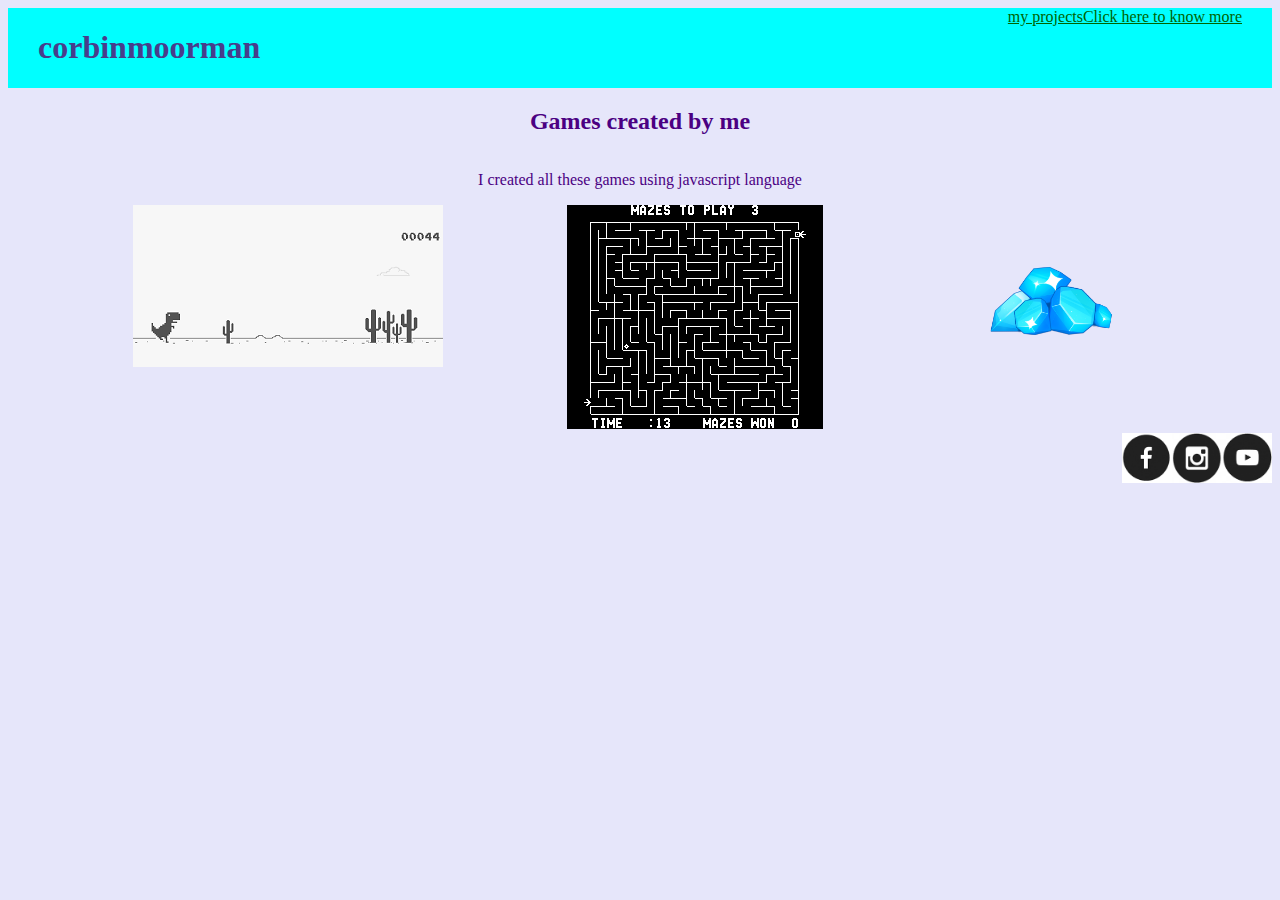
<file: index.html>
<!DOCTYPE html>
<html>
    <head>
        <title> my porfolio page </title>
        <link href ="style.css" rel = "stylesheet" type = "text/css">

        <!--<style> 
          h1{
              color:darkslateblue
          }
          *{
              border:solid
          }
        </style>-->
    </head>

    <body>
        <div class = "header" >
            <h1>corbinmoorman </h1>
            <div class = "menu">
                <a href = "index.html">my projects</a>
                <a href = "aboutme.html">Click here to know more</a>
            </div>
        </div>
    

        <div class = "site-description">
            <h2>Games created by me</h2>
            <p>I created all these games using javascript language</p>
    
        </div>
        <div class ="grid">
           <div class = "item">
            <a href="https://editor.p5js.org/whitehatjr/present/ePJrHCACM">
                <img src = "images/trex.png" />
            </a>
            <p>Trex runner game</p>
           </div>
        
           <div class = "item">
            <a href="https://corbinmoorman.github.io/project34/"> 
                <img src = "images/Maze.png" /> 
            </a>
            <p>Maze Game</p>
           </div>
    
           <div class = "item">
            <a href="https://corbinmoorman.github.io/project15/">
                <img src= "images/treasure.png" width = "200" height="200"/>
            </a>
            <p>Treasure Collector</p>
           </div>
        </div>

        <div class = "footer">
            <a href="#"><img src="images/fb.png" width=50 height=50/></a>
            <a href="#"><img src="images/insta.png" width=50 height=50/></a>
            <a href="#"><img src="images/youtube.png" width=50 height=50/></a>
        </div>
    </body>
</html>
</file>
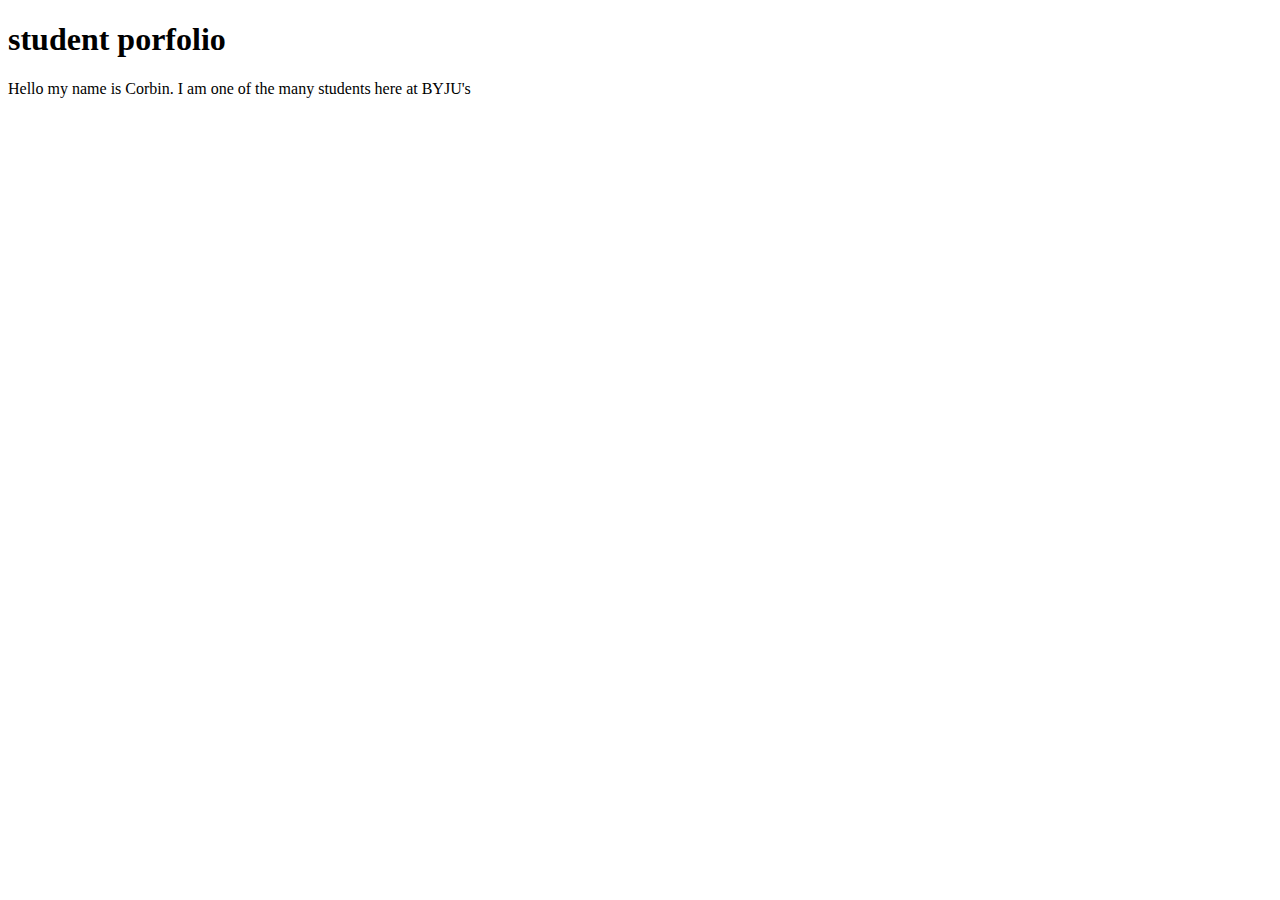
<file: aboutme.html>
<!DOCTYPE html>
<html>
    <head>
        <title> my projects page </title>
    </head>

    <body>
        <h1>student porfolio </h1>
        <p> Hello my name is Corbin. I am one of the many students here at BYJU's</p>
    </body>
</html>
</file>
<file: style.css>
h1{
    color:darkslateblue
}
/*{
    border:solid
}*/
.header{
    display:flex;
    justify-content:space-between ;
    background-color: aqua;

}
.grid{
    display:flex;
    flex-wrap:wrap ;
    justify-content:space-evenly ;
}
.footer{
    display:flex ;
    justify-content:flex-end ;
}
.site-description{
    display:flex ;
    color:indigo;
    text-align:center;
    flex-direction:column ;
}
body{
    background-color: #e6e6fa;
}
.menu{
    display:flex;
    justify-content:space-evenly ;
    margin-right:30px;
    
}
h1{
    margin-left:30px;
}

a:link{
    color:darkgreen
}

a:visited{
    color:rgb(224, 240, 11)
}

.item p{
    color:lightseagreen;
    font-size: xx-large;
    position:absolute;
    top:50%;
    left:50%;
    transform: translate(-50%,-50%);
    opacity: 0;
}
.item{
    position:relative;
}

.item:hover p{
    opacity: 1;

}

.item:hover img{
    transform: scale(1.5);
}

.footer:hover img{
    transform: scale(1.5);
}
</file>
